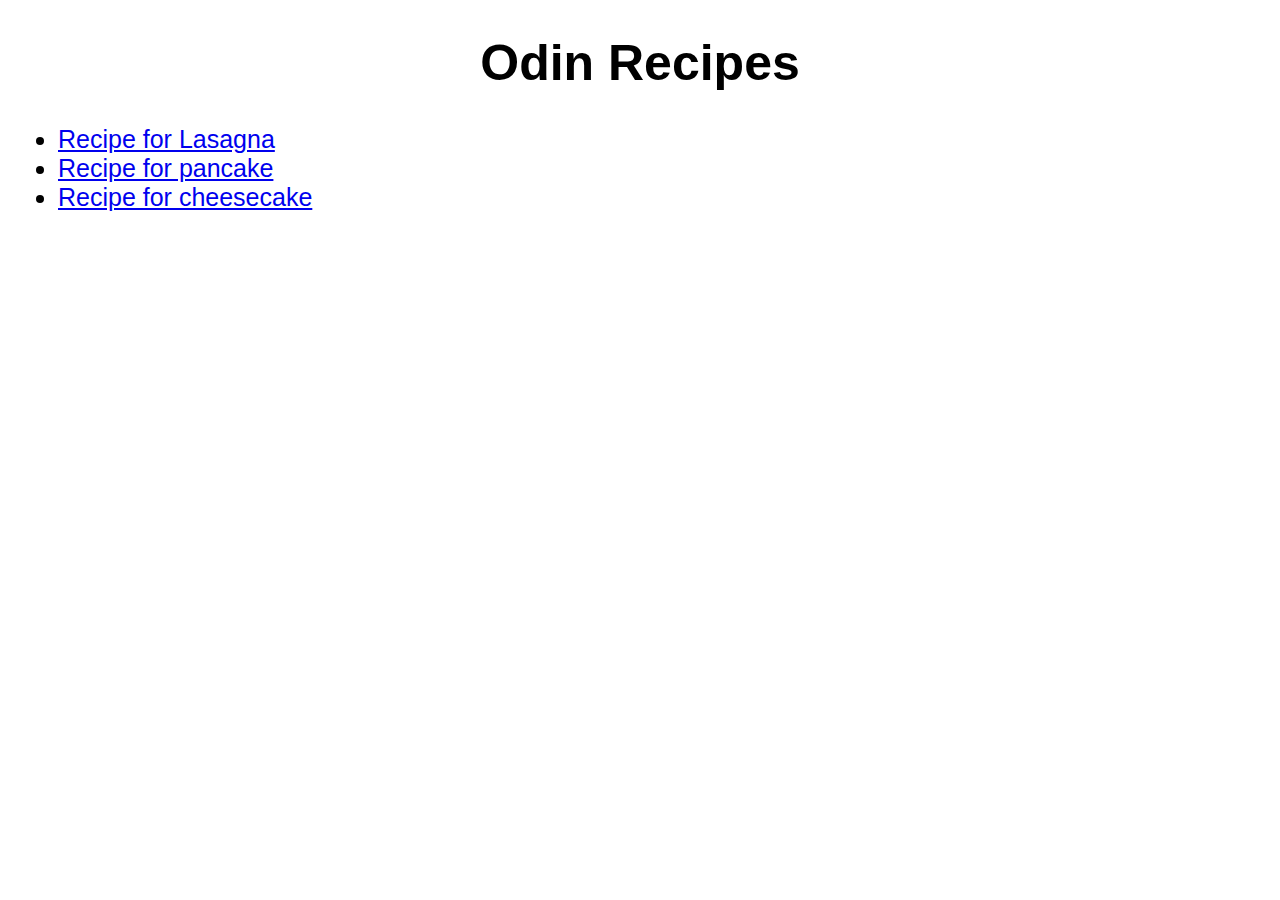
<file: index.html>
<!DOCTYPE html>
<html lang="en">
  <head>
    <meta charset="utf-8">
    <title>Webpage</title>
    <link rel="stylesheet" href="styles.css">
  </head>

  <body>
    <h1 class="title">Odin Recipes</h1>
    <ul class="links">
      <li><a href="recipes/lasagna.html">Recipe for Lasagna</a></li>
      <li><a href="recipes/pancake.html">Recipe for pancake</a></li>
      <li><a href="recipes/cheesecake.html">Recipe for cheesecake</a></li>
    </ul>
    
  </body>
</html>
</file>
<file: styles.css>
.title {
  font-family: Arial, Helvetica, sans-serif;
  text-align: center;
  font-size: 50px;
}

.links {
  font-family: Arial, Helvetica, sans-serif;
  text-align: left;
  font-size: 25px;
}

img {
  padding-left: 30%;
}

.subtitles {
  font-size: 30px;
  font-family: Arial, Helvetica, sans-serif;
  margin-left: 30px;
}

p {
  font-size: 20px;
  font-weight: 300;
  margin-left: 50px;
}

li {
  margin-left: 10px;
}/*# sourceMappingURL=styles.css.map */
</file>
